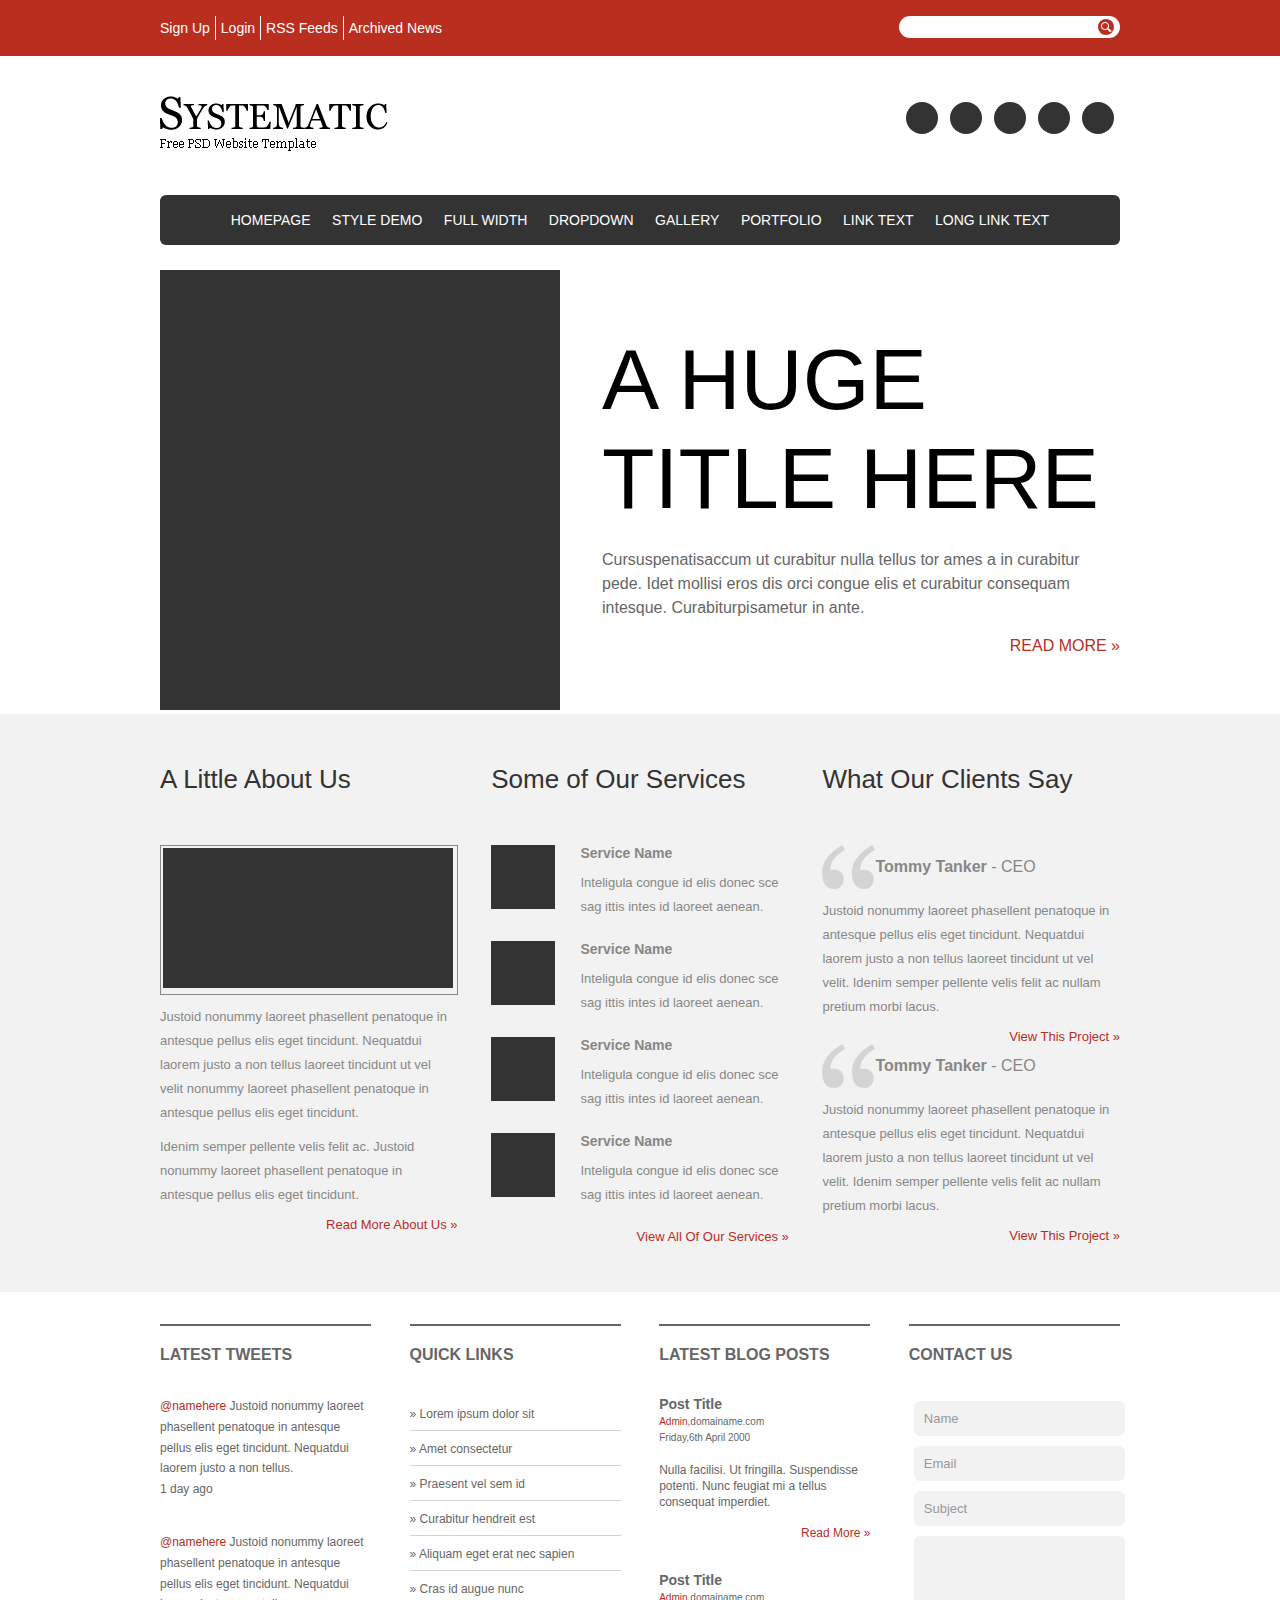
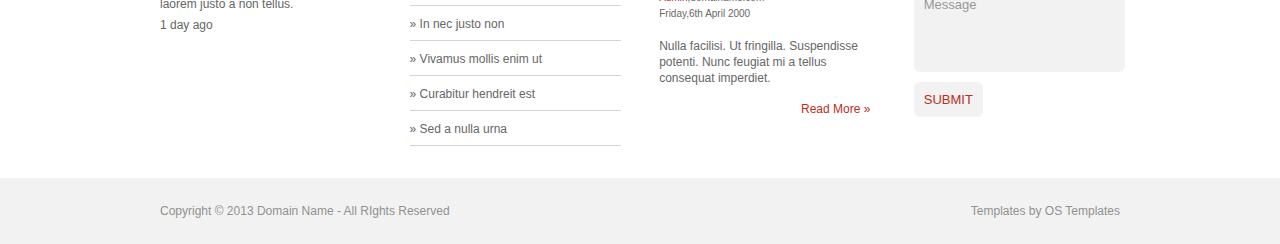
<file: Project 1/index.html>
<!DOCTYPE html>
<html lang="en">
<head>
    <meta charset="UTF-8">
    <meta http-equiv="X-UA-Compatible" content="IE=edge">
    <meta name="viewport" content="width=device-width, initial-scale=1.0">
    <title>Web PSD to HTML demo</title>
    <link rel="stylesheet" href="style.css">
    <link rel="stylesheet" href="https://pro.fontawesome.com/releases/v5.10.0/css/all.css" integrity="sha384-AYmEC3Yw5cVb3ZcuHtOA93w35dYTsvhLPVnYs9eStHfGJvOvKxVfELGroGkvsg+p" crossorigin="anonymous"/>

</head>
<!-- learning git -->
<body>
    <header>
        <div class="top-header">
            <div class="container top-header-container">
               <div class="header-menu">
                    <ul class="menu">
                        <li><a href="#">Sign Up</a></li>
                        <li><a href="#">Login</a></li>
                        <li><a href="#">RSS Feeds</a></li>
                        <li><a href="#">Archived News</a></li>
                    </ul>
                </div>
                <div class="search-bar">
                    <form action="" class="search">
                        <input type="text" placeholder="">
                        <input type="submit" value="">
                    </form>
                </div> 
            </div>
        </div>
        <div class="lower-header">
            <div class="container">
                <div class="inner-header">                      <div class="logo">
                        <img src="./img/logo.png" alt="logo">
                    </div>
                    <div class="social-links">
                        <ul >
                            <li><a href=""><i class="fab fa-linkedin-in"></i></a></li>
                            <li><a href=""><i class="fab fa-twitter "></i></a></li>
                            <li><a href=""><i class="fab fa-pinterest"></i></a></li>
                            <li><a href=""><i class="fab fa-google-plus"></i></a></li>
                            <li><a href=""><i class="fas fa-rss"></i></a></li>
                            
                        </ul>
                    </div>
                </div>
                <div class="nav-bar">
                    <ul class="nav-list">
                        <li class="nav-item"><a href="">HOMEPAGE</a></li>
                        <li class="nav-item"><a href="">STYLE DEMO</a></li>
                        <li class="nav-item"><a href="">FULL WIDTH</a></li>
                        <li class="nav-item dropdown">
                            <a href="">DROPDOWN</a>
                            <ul class="dropdown-list">
                                <li><a href="">Item 1</a></li>
                                <li><a href="">Item 2</a></li>
                                <li><a href="">Item 3</a></li>
                            </ul>
                        </li>
                        <li class="nav-item"><a href="">GALLERY</a></li>
                        <li class="nav-item"><a href="">PORTFOLIO</a></li>
                        <li class="nav-item"><a href="">LINK TEXT</a></li>
                        <li class="nav-item"><a href="">LONG LINK TEXT</a></li>
                    </ul>
                </div>
            </div>
        </div>
    </header>
    <main>
        <!-- Hero Area -->
        <div class="hero">
            <div class="container hero-container">
                <div class="hero-img">
                    <img src="./img/hero_img.png" alt="">
                </div>
                <div class="hero-content">
                    <h1 class="hero-title">
                        A HUGE TITLE HERE
                    </h1>
                    <p class="hero-info">
                        Cursuspenatisaccum ut curabitur nulla tellus tor ames a in curabitur pede. Idet mollisi eros dis orci congue elis et curabitur consequam intesque. Curabiturpisametur in ante.                    </p>
                    <a href="#" class="read-color">READ MORE »</a>
                </div>
            </div>
        </div>
        <!-- Work Area -->
        <div class="work">
            <div class="container work-container">
                <div class="about">
                    <h3 class="work-heading">A Little About Us</h3>
                    <div class="about-image"><img src="./img/about.png" alt=""></div>
                    <p>Justoid nonummy laoreet phasellent penatoque in antesque pellus elis eget tincidunt. Nequatdui laorem justo a non tellus laoreet tincidunt ut vel velit nonummy laoreet phasellent penatoque in antesque pellus elis eget tincidunt.</p>
                    <p>Idenim semper pellente velis felit ac. Justoid nonummy laoreet phasellent penatoque in antesque pellus elis eget tincidunt.</p>
                    <a href="#" class="read-color">Read More About Us »</a>
                </div>
                <div class="service">
                    <h3 class="work-heading">Some of Our Services</h3>
                    <div class="service-content">
                        <div class="service-img"><img src="./img/service.png" alt=""></div>
                        <div class="service-info">
                            <h5>Service Name</h5>
                            <p>Inteligula congue id elis donec sce sag ittis intes id laoreet aenean. </p>
                        </div>
                    </div>
                    <div class="service-content">
                        <div class="service-img"><img src="./img/service.png" alt=""></div>
                        <div class="service-info">
                            <h5>Service Name</h5>
                            <p>Inteligula congue id elis donec sce sag ittis intes id laoreet aenean. </p>
                        </div>
                    </div>
                    <div class="service-content">
                        <div class="service-img"><img src="./img/service.png" alt=""></div>
                        <div class="service-info">
                            <h5>Service Name</h5>
                            <p>Inteligula congue id elis donec sce sag ittis intes id laoreet aenean. </p>
                        </div>
                    </div>
                    <div class="service-content">
                        <div class="service-img"><img src="./img/service.png" alt=""></div>
                        <div class="service-info">
                            <h5>Service Name</h5>
                            <p>Inteligula congue id elis donec sce sag ittis intes id laoreet aenean. </p>
                        </div>
                    </div>
                    <a href="#" class="read-color">View All Of Our Services »</a>
                </div>
                <div class="testimonial">
                    <h3 class="work-heading">What Our Clients Say</h3>
                    <div class="testimonial-content">
                        <div class="client-id">
                            <img src="./img/qoute.png" alt="qoute" class="qoute">
                            <p class="client-name"><span>Tommy Tanker</span> - CEO</p>
                        </div>
                        <p class="client-qoute">
                            Justoid nonummy laoreet phasellent penatoque in antesque pellus elis eget tincidunt. Nequatdui laorem justo a non tellus laoreet tincidunt ut vel velit. Idenim semper pellente velis felit ac nullam pretium morbi lacus.
                        </p>
                        <a href="#" class="read-color">View This Project »</a>
                    </div>
                    <div class="testimonial-content">
                        <div class="client-id">
                            <img src="./img/qoute.png" alt="qoute" class="qoute">
                            <p class="client-name"><span>Tommy Tanker</span> - CEO</p>
                        </div>
                        <p class="client-qoute">
                            Justoid nonummy laoreet phasellent penatoque in antesque pellus elis eget tincidunt. Nequatdui laorem justo a non tellus laoreet tincidunt ut vel velit. Idenim semper pellente velis felit ac nullam pretium morbi lacus.
                        </p>
                        <a href="#" class="read-color">View This Project »</a>
                    </div>
                </div>
            </div>
        </div>
        <!-- work area ends -->
        <div class="social">
            <div class="container social-container">
                <div class="social-content">
                    <h5 class="social-heading">LATEST TWEETS</h5>
                    <p class="tweets">
                        <span class="read-color">@namehere</span> Justoid nonummy laoreet phasellent penatoque in antesque pellus elis eget tincidunt. Nequatdui laorem justo a non tellus.
                        <br><span>1 day ago</span>
                    </p>
                    <p class="tweets">
                        <span class="read-color">@namehere</span> Justoid nonummy laoreet phasellent penatoque in antesque pellus elis eget tincidunt. Nequatdui laorem justo a non tellus.
                        <br><span>1 day ago</span>
                    </p>
                </div>
                <div class="social-content">
                    <h5 class="social-heading">QUICK LINKS</h5>
                    <ul class="quick-links">
                        <li><a href="">» Lorem ipsum dolor sit</a></li>
                        <li><a href="">» Amet consectetur</a></li>
                        <li><a href="">» Praesent vel sem id</a></li>
                        <li><a href="">» Curabitur hendreit est</a></li>
                        <li><a href="">» Aliquam eget erat nec sapien</a></li>
                        <li><a href="">» Cras id augue nunc</a></li>
                        <li><a href="">» In nec justo non</a></li>
                        <li><a href="">» Vivamus mollis enim ut</a></li>
                        <li><a href="">» Curabitur hendreit est</a></li>
                        <li><a href="">» Sed a nulla urna</a></li>
                    </ul>
                </div>
                <div class="social-content">
                    <h5 class="social-heading">LATEST BLOG POSTS</h5>
                    <div class="blog-post">
                        <h6>Post Title</h6>
                        <p class="blogger-info">
                            <span class="read-color">Admin</span>,domainame.com <br>
                            Friday,6th April 2000
                        </p>
                        <p>
                            Nulla facilisi. Ut fringilla. Suspendisse potenti. Nunc feugiat mi a tellus consequat imperdiet.
                        </p>
                        <a href="#" class="read-color">Read More »</a>
                    </div>
                    <div class="blog-post">
                        <h6>Post Title</h6>
                        <p class="blogger-info">
                            <span class="read-color">Admin</span>,domainame.com <br>
                            Friday,6th April 2000
                        </p>
                        <p>
                            Nulla facilisi. Ut fringilla. Suspendisse potenti. Nunc feugiat mi a tellus consequat imperdiet.
                        </p>
                        <a href="#" class="read-color">Read More »</a>
                    </div>
                </div>
                <div class="social-content">
                    <h5 class="social-heading">CONTACT US</h5>
                    <div class="contact">
                        <form class="contact-form" action="">
                            <input type="text" name="name" id="name" value="Name">                            
                            <input type="email" name="email" id="email" value="Email">
                            <input type="text" name="sub" id="sub" value="Subject">
                            <input type="text" name="message" id="message" value="Message">
                            <input type="submit" value="SUBMIT">
                        </form>
                    </div>
                </div>
            </div>
        </div>
    </main>
    <footer>
        <div class="container footer-container">
            <span>Copyright &copy; 2013 Domain Name - All RIghts Reserved</span>
            <span>Templates by OS Templates</span>
        </div>
    </footer>
</body>
</html>
</file>
<file: Project 1/style.css>
*{
    margin: 0;
    padding: 0;
    font-family: Georgia, sans-serif;
    text-decoration: none;
    font-weight: 100;
    box-sizing: border-box;
}
.container{
    max-width: 960px;
    width: 96%;
    margin: 0 auto;
}
.read-color{
    color: #b92d1f;
}
input[type=submit]:hover{
    cursor: pointer;
}
/* header */
/* top-header */
.top-header-container{
    display: flex;
    justify-content: space-between;
}
.top-header{
    background: #BA2E1F;
    padding: 16px;
}
.header-menu ul{
    display: flex;
    list-style: none;
}
.header-menu ul li{
    margin-right: 5px;
    padding-right: 5px;
    border-right: 1px solid white;
}
.header-menu ul li a{
    color: white;
    text-decoration: none;
    font-family: Georgia, sans-serif;
    font-size: 14px;
    line-height: 24px;
}
.header-menu ul li:last-child{
    border-right: none;
}
.search{
    position: relative;
}
.search-bar{
    width: 23%;
}
.search input[type=text]{
    height: 22px;
    width: 100%;
    border-radius: 20px;
    border: none;
    padding: 2px 12px;
}
.search input[type=submit]{
    position: absolute;
    background: #BA2E1F;
    width: 16px;
    height: 16px;
    border: none;
    border-radius: 50%;
    right: 6px;
    top: 3px;
    background-image: url(./img/search-icon.png);
    background-repeat: no-repeat;
    background-position: center;
}
/* lower-header */
/* inner-header */
.inner-header{
    display: flex;
    justify-content: space-between;
    padding: 40px 0;
}
.social-links ul{
    display: flex;
    list-style: none;
}
.social-links ul li a{
    width: 32px;
    height: 32px;
    font-size: 16px;
    background: #333333;
    color: white;
    border-radius: 50%;
    margin: 6px;
    padding: 2px;
    display: flex;
    justify-content: center;
    align-items: center;
    transition: 0.3s;
}
.social-links ul li a:hover{
    background-color: #EE802F;
}
.social-links ul li:last-child{
    margin-right: 0;
}
/* navbar */
.nav-bar{
    background: #333333;
    padding: 16px 60px;
    border-radius: 6px;
}
.nav-bar ul{
    display: flex;
    justify-content: space-around;
    list-style: none;
}
.nav-bar ul li a{
    color: white;
    font-size: 14px;
}
.nav-bar ul li a:hover{
    color: #BA2E1F;
}
.dropdown{
    position: relative;
}
ul.dropdown-list{
    flex-direction: column;
    background-color: #333333;
    padding: 20px;
    display: none;
    position: absolute;
}
.dropdown:hover .dropdown-list{
    display: flex;
}

.hero{
    margin-top: 25px;
}
.hero-container{
    display: flex;
    justify-content: space-between;
}
.hero-img{

}
.hero-content{
    margin-left: 42px;
    display: flex;
    flex-direction: column;
    align-items: center;
    justify-content: center;    
    width: 100%;
}
.hero-title{
    font-size: 86px;
    font-weight: 100;
}
.hero-info{
    color: #666;
    font-size: 16px;
    margin: 20px 0 17px;
    line-height: 1.5rem;
}
.hero-content a{
    font-size: 16px;
    width: 100%;
    text-align: end;
}
/* Work area starts */
.work{
    background: #f2f2f2;
}
.work p{
    font-size: 13px;
    color: #878787;
    line-height: 1.5rem;
    margin: 10px 0;
}
.work a{
    display: block;
    width: 100%;
    text-align: end;
    font-size: 13px;
}
.work-container{
    display: flex;
    justify-content: space-between;
    padding-bottom: 48px;
}
.work-container>div{
    width: 31%;
}
.work-heading{
    font-size: 26px;
    color: #333333;
    font-weight: 100;
    padding: 50px 0;
}
.about-image{
    overflow: hidden;
    padding: 2px;
    border: 1px solid #878787;
}
.service h5{
    color: #878787;
    font-size: 14px;
    font-weight: 600;
}
.service-content{
    display: flex;
    justify-content: space-between;
    margin-bottom: 12px;
}
.service-info{
    width: 70%;
}
.client-id{
    display: flex;
}
.client-name{
    font-size: 16px !important;
}
.client-name span{
    font-weight: 600;
}
.social p{
    font-size: 12px;
    margin: 32px 0;
    line-height: 1.3rem;
    color: #666;
}
.social-container{
    padding: 32px 0;
    display: flex;
    justify-content: space-between;
}
.social-content{
    width: 22%;
    padding-top: 20px;
    border-top: 2px solid #666;
}
.social-heading{
    font-size: 16px;
    font-weight: 600;
    color: #666;
}
.quick-links{
    margin-top: 32px;
    list-style: none;
}
.quick-links li{
    border-bottom: 1px solid #d4d4d4;
    padding: 8px 0;
}
.quick-links li a{
    font-size: 12px;
    color: #666;
}
.blog-post p{
    line-height: 1rem;
    margin: 16px 0;
}
.blog-post h6{
    font-size: 14px;
    font-weight: 600;
    margin: 2px 0;
    color: #666;
    margin-top: 32px;
}
p.blogger-info{
    font-size: 10px;
    margin: 0;
}
.blog-post a{
    width: 100%;
    text-align: end;
    display: block;
    font-size: 12px;
}
.contact{
    margin-top: 32px;
}
.contact-form input{
    margin: 5px;
    padding: 10px;
    width: 100%;
    border: none;
    border-radius: 6px;
    background: #f2f2f2;
    color: #989898;
    font-size: 13px;
}
#message{
    height: 136px;
    box-sizing: border-box;
    resize: none;
}
.contact-form input[type=submit]{
    width: fit-content;
    color: #BA2E1F;
}
footer{
    background: #f2f2f2;
}
.footer-container{
    display: flex;
    justify-content: space-between;
    padding: 26px 0;
    color: #919191;
    font-size: 12px;
}
</file>
